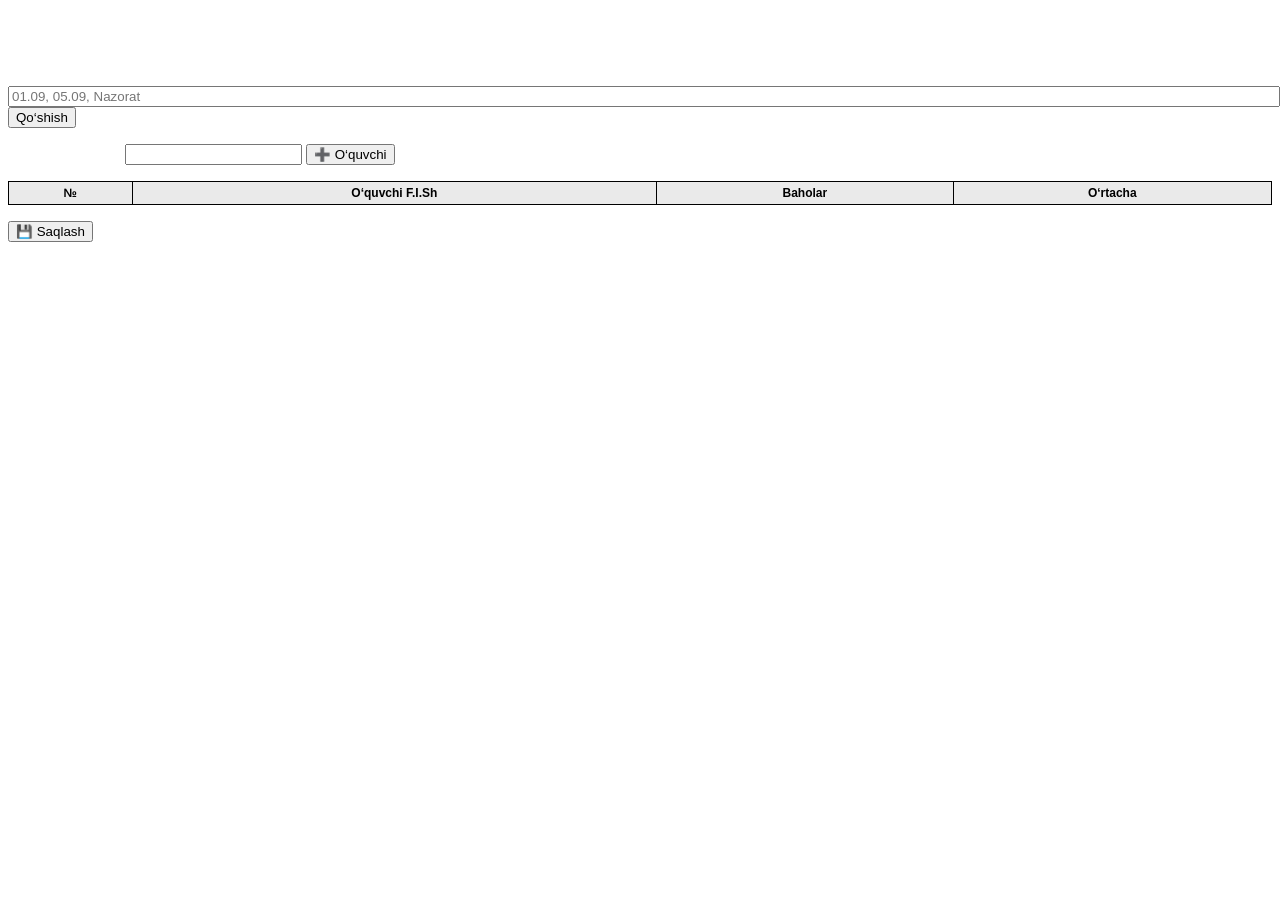
<file: Baholash.html>
<!DOCTYPE html>
<html lang="uz">
<head>
<meta charset="UTF-8">
<title>Baholash daftari</title>

<style>
body { font-family: Arial, sans-serif; 
  background-image: url(https://i.artfile.ru/1920x1200_68886_[www.ArtFile.ru].jpg);
  background-size: cover; 
  background-attachment: fixed;
  }
h2 { text-align: center; }

.table-wrapper { overflow-x: auto; }

table {
  border-collapse: collapse;
  width: max-content;
  min-width: 100%;
  font-size: 12px;
}

th, td {
  border: 1px solid #000;
  padding: 4px;
  text-align: center;
}

th { background: #eaeaea; }
p{
  color: white; 
}
td.name {
  text-align: left;
  white-space: nowrap;
}
td{
  color: antiquewhite;
}
td.result {
  font-weight: bold;
 color: #f5f5f5;
}
h2{
  color: white;
}

.delete-btn {
  color: red;
  cursor: pointer;
  font-weight: bold;
  margin-left: 4px;
}
</style>
</head>

<body>

<h2>Baholash daftari</h2>

<p>
Sana / mavzu (vergul bilan):<br>
<input id="datesInput" style="width:100%" placeholder="01.09, 05.09, Nazorat">
<button id="addDatesBtn">Qo‘shish</button>
</p>

<p>
O‘quvchi F.I.Sh:
<input id="studentName">
<button id="addStudentBtn">➕ O‘quvchi</button>
</p>

<div class="table-wrapper">
<table>
<thead>
<tr>
  <th rowspan="2">№</th>
  <th rowspan="2">O‘quvchi F.I.Sh</th>
  <th id="daysHeader">Baholar</th>
  <th rowspan="2">O‘rtacha</th>
</tr>
<tr id="datesRow"></tr>
</thead>

<tbody id="tbody"></tbody>
</table>
</div>
<p>
<button class="save-btn" onclick="manualSave()">💾 Saqlash</button>
<span id="saveStatus"></span>
</p>
<script>
/* ===== ELEMENTLAR ===== */
const datesInput = document.getElementById('datesInput');
const studentName = document.getElementById('studentName');
const tbody = document.getElementById('tbody');
const datesRow = document.getElementById('datesRow');
const daysHeader = document.getElementById('daysHeader');

/* ===== MA'LUMOT ===== */
let dates = [];
let students = [];

/* ===== SAQLASH ===== */
function saveData() {
  localStorage.setItem('gradesData', JSON.stringify({ dates, students }));
}
function manualSave() {
  saveData();
  saveStatus.innerText = ' ✅ Saqlandi';
  setTimeout(() => saveStatus.innerText = '', 2000);
}

function loadData() {
  const data = JSON.parse(localStorage.getItem('gradesData'));
  if (!data) return;

  dates = data.dates || [];
  students = data.students || [];

  datesInput.value = dates.join(', ');
  renderDates();
  renderStudents();
}

/* ===== SANALAR ===== */
document.getElementById('addDatesBtn').onclick = () => {
  dates = datesInput.value.split(',').map(d => d.trim()).filter(Boolean);

  students.forEach(s => {
    while (s.grades.length < dates.length) s.grades.push('');
    s.grades.length = dates.length;
  });

  renderDates();
  renderStudents();
  saveData();
};

function renderDates() {
  datesRow.innerHTML = '';
  daysHeader.colSpan = dates.length || 1;

  dates.forEach((d, i) => {
    const th = document.createElement('th');
    th.innerHTML = `
      ${d}
      <span class="delete-btn" onclick="deleteDate(${i})">✖</span>
    `;
    datesRow.appendChild(th);
  });
}

function deleteDate(index) {
  dates.splice(index, 1);
  students.forEach(s => s.grades.splice(index, 1));
  renderDates();
  renderStudents();
  saveData();
}

/* ===== O‘QUVCHI ===== */
document.getElementById('addStudentBtn').onclick = () => {
  if (!studentName.value.trim()) return;

  students.push({
    name: studentName.value.trim(),
    grades: Array(dates.length).fill('')
  });

  studentName.value = '';
  renderStudents();
  saveData();
};

function deleteStudent(index) {
  students.splice(index, 1);
  renderStudents();
  saveData();
}

/* ===== JADVAL ===== */
function renderStudents() {
  tbody.innerHTML = '';

  students.forEach((s, si) => {
    const tr = document.createElement('tr');

    tr.innerHTML = `
      <td>${si + 1}</td>
      <td class="name">
        ${s.name}
        <span class="delete-btn" onclick="deleteStudent(${si})">❌</span>
      </td>
    `;

    s.grades.forEach((g, gi) => {
      const td = document.createElement('td');
      td.contentEditable = true;
      td.innerText = g;

      td.addEventListener('input', () => {
        s.grades[gi] = td.innerText.trim();
        tr.querySelector('.result').innerText = average(s.grades);
        saveData();
      });

      tr.appendChild(td);
    });

    const avgTd = document.createElement('td');
    avgTd.className = 'result';
    avgTd.innerText = average(s.grades);
    tr.appendChild(avgTd);

    tbody.appendChild(tr);
  });
}

/* ===== O‘RTACHA ===== */
function average(arr) {
  const nums = arr.map(n => parseFloat(n)).filter(n => !isNaN(n));
  if (!nums.length) return '';
  return (nums.reduce((a,b)=>a+b,0)/nums.length).toFixed(2);
}

/* ===== START ===== */
loadData();
</script>

</body>
</html>
</file>
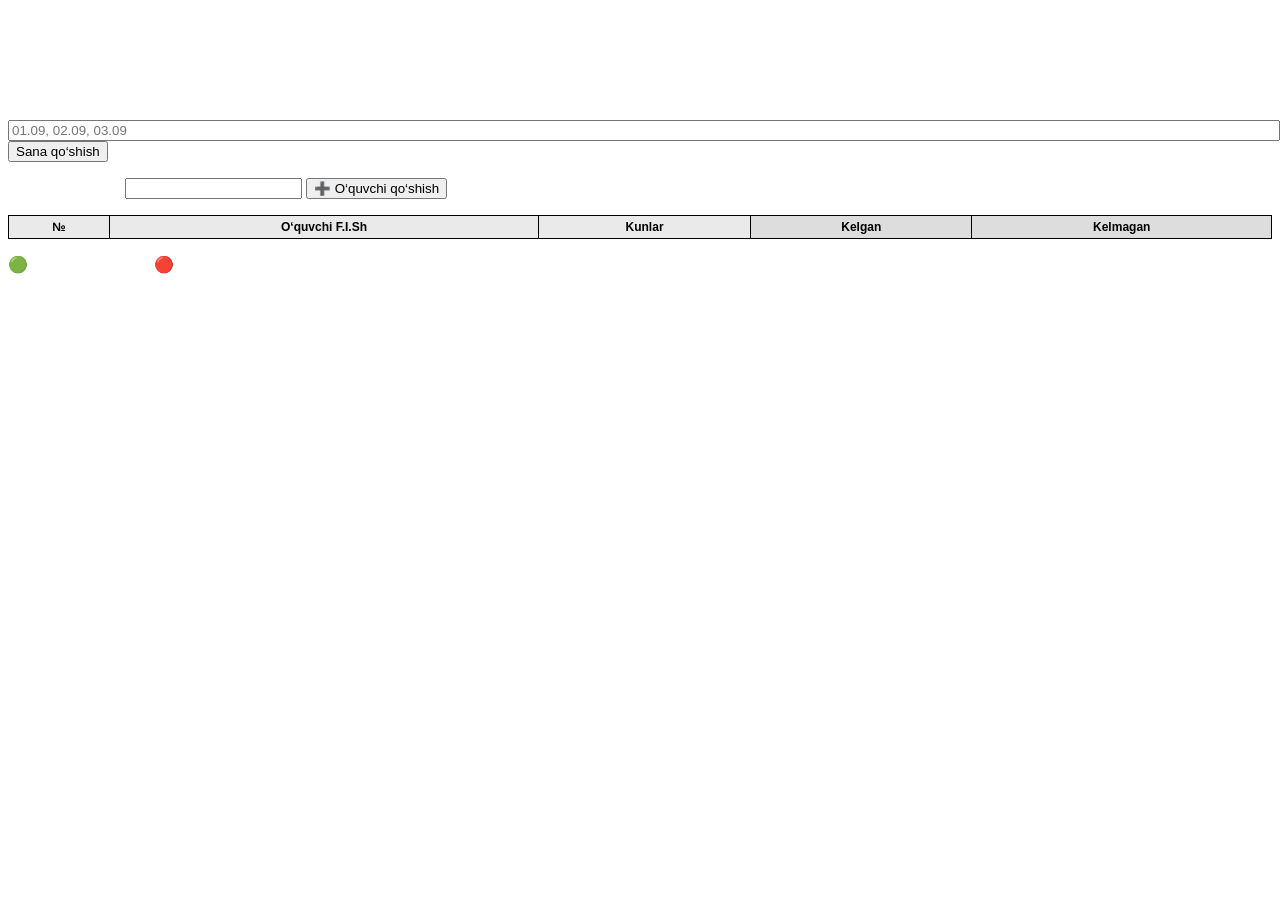
<file: Davomat.html>
<!DOCTYPE html>
<html lang="uz">
<head>
  <meta charset="UTF-8">
  <title>Davomat daftari</title>

  <style>
    body { font-family: Arial, sans-serif; 
    background-image: url(https://i.artfile.ru/1920x1200_68886_[www.ArtFile.ru].jpg);
    background-size: cover;
    background-attachment: fixed;
    }
    h2 { text-align: center; 
    color: white;
    }

    table {
      width: max-content;
      min-width: 100%;
      border-collapse: collapse;
      font-size: 12px;
    }

    .table-wrapper {
      overflow-x: auto;
    }
    p{
      color: white; 
    }

    th, td {
      border: 1px solid #000;
      padding: 4px;
      text-align: center;
      background: #fff;
    }

    th { background: #eaeaea; }
    td.name { text-align: left; }
    td.result { font-weight: bold; }

    .present { background: #c8f7c5; }
    .absent { background: #f7c5c5; }

    /* Sticky o‘ng ustunlar */
    .sticky-right-1 {
      position: sticky;
      right: 60px;
      z-index: 3;
      background: #fff;
    }

    .sticky-right-2 {
      position: sticky;
      right: 0;
      z-index: 3;
      background: #fff;
    }

    th.sticky-right-1,
    th.sticky-right-2 {
      background: #ddd;
    }

  </style>
</head>
<body>

<h2>Davomat daftari</h2>

<p>
  Fan: Kompyuter Savodxonligi &nbsp;&nbsp;
  Guruh: 1
</p>  

<p>
  Sana (vergul bilan):<br>
  <input id="datesInput" style="width:100%" placeholder="01.09, 02.09, 03.09">
  <button onclick="createDates()">Sana qo‘shish</button>
</p>

<p>
  O‘quvchi F.I.Sh:
  <input id="studentName">
  <button onclick="addStudent()">➕ O‘quvchi qo‘shish</button>
</p>

<div class="table-wrapper">
<table>
  <thead>
    <tr>
      <th rowspan="2">№</th>
      <th rowspan="2">O‘quvchi F.I.Sh</th>
      <th id="daysHeader">Kunlar</th>
      <th rowspan="2" class="sticky-right-1">Kelgan</th>
      <th rowspan="2" class="sticky-right-2">Kelmagan</th>
    </tr>
    <tr id="datesRow"></tr>
  </thead>

  <tbody id="tbody"></tbody>
</table>
</div>

<p>
  🟢 + — qatnashdi &nbsp;&nbsp;
  🔴 − — qatnashmadi
</p>

<script>
  let dates = [];
  let students = [];

  /* ===== SAQLASH ===== */
  function saveData() {
    localStorage.setItem(
      'attendanceData',
      JSON.stringify({ dates, students })
    );
  }

  function loadData() {
    const data = JSON.parse(localStorage.getItem('attendanceData'));
    if (!data) return;

    dates = data.dates || [];
    students = data.students || [];

    document.getElementById('datesInput').value = dates.join(', ');
    renderDates();
    renderStudents();
  }

  /* ===== SANALAR ===== */
  function createDates() {
    dates = document.getElementById('datesInput').value
      .split(',')
      .map(d => d.trim())
      .filter(Boolean);

    students.forEach(s => {
      while (s.attendance.length < dates.length) s.attendance.push('');
      s.attendance.length = dates.length;
    });

    renderDates();
    renderStudents();
    saveData();
  }

  function renderDates() {
    const row = document.getElementById('datesRow');
    const header = document.getElementById('daysHeader');

    row.innerHTML = '';
    header.colSpan = dates.length || 1;

    dates.forEach((d, index) => {
      const th = document.createElement('th');
      th.innerText = d;

      /* SANANI TAHRIRLASH */
      th.contentEditable = true;
      th.oninput = () => {
        dates[index] = th.innerText.trim();
        saveData();
      };

      row.appendChild(th);
    });
  }

  /* ===== O‘QUVCHILAR ===== */
  function addStudent() {
    if (!dates.length) {
      alert('Avval sanani kiriting!');
      return;
    }

    const input = document.getElementById('studentName');
    if (!input.value.trim()) return;

    students.push({
      name: input.value.trim(),
      attendance: Array(dates.length).fill('')
    });

    input.value = '';
    renderStudents();
    saveData();
  }

  function renderStudents() {
    const tbody = document.getElementById('tbody');
    tbody.innerHTML = '';

    students.forEach((student, sIndex) => {
      const row = document.createElement('tr');

      row.innerHTML = `
        <td>${sIndex + 1}</td>
        <td class="name">${student.name}</td>
      `;

      student.attendance.forEach((val, dIndex) => {
        const td = document.createElement('td');
        td.innerText = val;

        if (val === '+') td.className = 'present';
        if (val === '-') td.className = 'absent';

        td.onclick = () => toggle(td, sIndex, dIndex);
        row.appendChild(td);
      });

      const present = student.attendance.filter(v => v === '+').length;
      const absent = student.attendance.filter(v => v === '-').length;

      const tdP = document.createElement('td');
      tdP.className = 'result sticky-right-1';
      tdP.innerText = present;
      row.appendChild(tdP);

      const tdA = document.createElement('td');
      tdA.className = 'result sticky-right-2';
      tdA.innerText = absent;
      row.appendChild(tdA);

      tbody.appendChild(row);
    });
  }

  /* ===== BELGILASH ===== */
  function toggle(td, sIndex, dIndex) {
    let val = students[sIndex].attendance[dIndex];

    if (val === '') {
      val = '+';
      td.className = 'present';
    } else if (val === '+') {
      val = '-';
      td.className = 'absent';
    } else {
      val = '';
      td.className = '';
    }

    students[sIndex].attendance[dIndex] = val;
    td.innerText = val;

    renderStudents();
    saveData();
  }

  /* ===== BOSHLASH ===== */
  loadData();
</script>

</body>
</html>
<!-- 21.12.2025, 22.12.2025, 23.12.2025, 24.12.2025, 25.12.2025, 26.12.2025, 27.12.2025, 04.01.2026, 05.01.2026, 06.01.2026, 07.01.2026, 08.01.2026, 09.01.2026, 10.01.2026, 12.01.2026, 13.01.2026, 15.01.2026, 16.01.2026, 17.01.2026 -->
</file>
